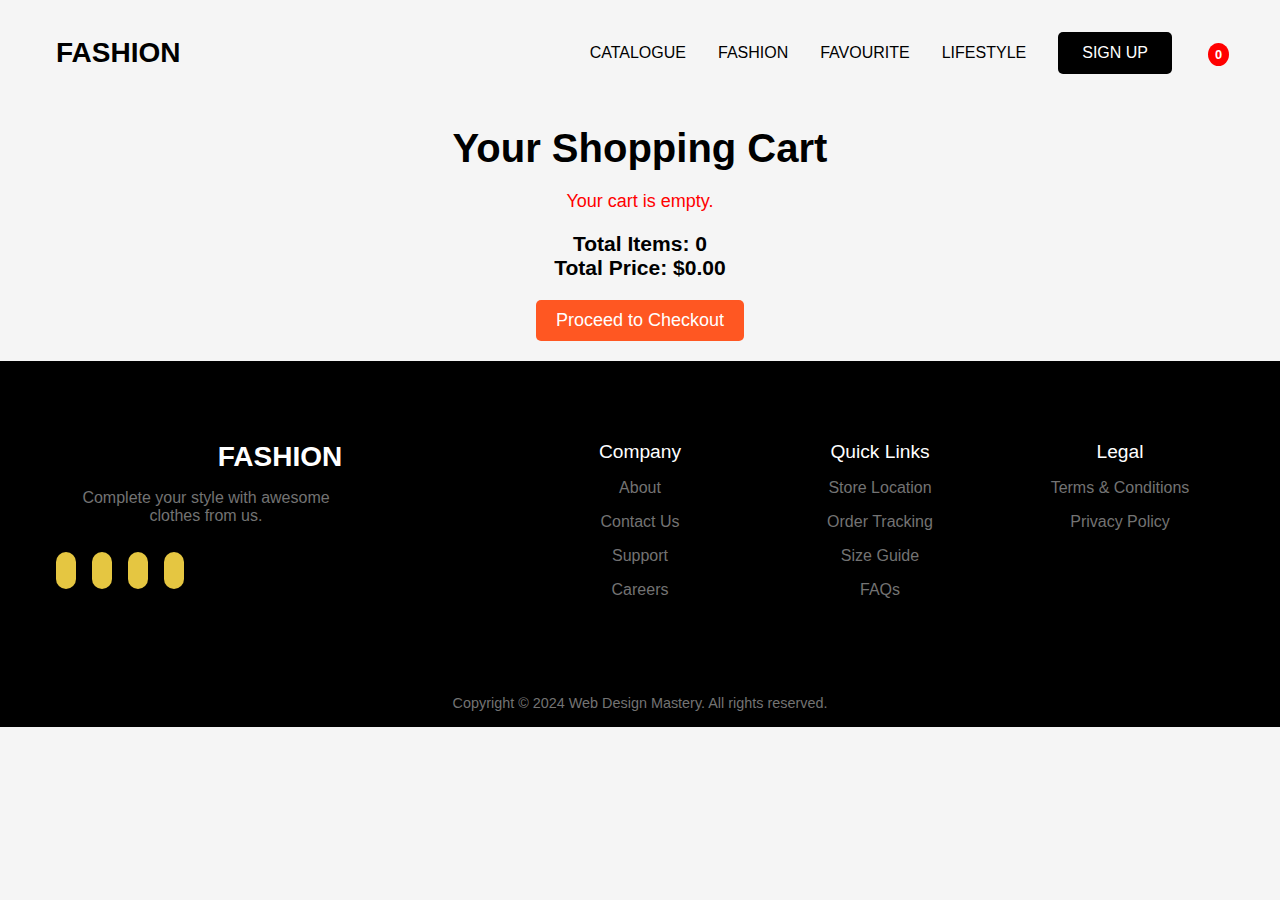
<file: cart.html>
<!DOCTYPE html>
<html lang="en">
<head>
    <meta charset="UTF-8">
    <meta name="viewport" content="width=device-width, initial-scale=1.0">
    <title>Your Shopping Cart | FASHION</title>
    <link rel="stylesheet" href="styles.css">
</head>
<body>

    <!-- Navigation Bar -->
    <nav>
        <div class="nav__header">
            <div class="nav__logo">
                <a href="index.html">FASHION</a> <!-- Redirects back to home -->
            </div>
            <ul class="nav__links" id="nav-links">
                <li><a href="index.html#catalogue">CATALOGUE</a></li>
                <li><a href="index.html#fashion">FASHION</a></li>
                <li><a href="index.html#favourite">FAVOURITE</a></li>
                <li><a href="index.html#lifestyle">LIFESTYLE</a></li>
                <li><button class="btn">SIGN UP</button></li>
                <!-- ✅ Cart Button with Counter -->
                <li class="cart-container">
                    <a href="cart.html">
                        <i class="ri-shopping-cart-line"></i>
                        <span id="cart-count">0</span>
                    </a>
                </li>
            </ul>
            <div class="nav__menu__btn" id="menu-btn">
                <i class="ri-menu-line"></i>
            </div>
        </div>
    </nav>

    <!-- Cart Section -->
    <section class="section__container cart__container">
        <h2 class="section__header">Your Shopping Cart</h2>
        <div id="cart-items">
            <!-- Items will be dynamically inserted here -->
        </div>

        <div class="cart-summary">
            <h3>Total Items: <span id="total-items">0</span></h3>
            <h3>Total Price: $<span id="total-price">0.00</span></h3>
        </div>

        <button id="proceed-to-buy" class="btn proceed-btn">Proceed to Checkout</button>
    </section>

<!-- Footer Section -->
<footer>
    <div class="section__container footer__container">
      <div class="footer__col">
        <div class="footer__logo">
          <a href="#">FASHION</a>
        </div>
        <p>Complete your style with awesome clothes from us.</p>
        <ul class="footer__socials">
          <li>
            <a href="#"><i class="ri-facebook-fill"></i></a>
          </li>
          <li>
            <a href="#"><i class="ri-instagram-line"></i></a>
          </li>
          <li>
            <a href="#"><i class="ri-twitter-fill"></i></a>
          </li>
          <li>
            <a href="#"><i class="ri-linkedin-fill"></i></a>
          </li>
        </ul>
      </div>
      <div class="footer__col">
        <h4>Company</h4>
        <ul class="footer__links">
          <li><a href="#">About</a></li>
          <li><a href="#">Contact Us</a></li>
          <li><a href="#">Support</a></li>
          <li><a href="#">Careers</a></li>
        </ul>
      </div>
      <div class="footer__col">
        <h4>Quick Links</h4>
        <ul class="footer__links">
          <li><a href="#">Store Location</a></li>
          <li><a href="#">Order Tracking</a></li>
          <li><a href="#">Size Guide</a></li>
          <li><a href="#">FAQs</a></li>
        </ul>
      </div>
      <div class="footer__col">
        <h4>Legal</h4>
        <ul class="footer__links">
          <li><a href="#">Terms & Conditions</a></li>
          <li><a href="#">Privacy Policy</a></li>
        </ul>
      </div>
    </div>
    <div class="footer__bar">
      Copyright © 2024 Web Design Mastery. All rights reserved.
    </div>
  </footer>

    <script src="cart.js"></script>
</body>
</html>
</file>
<file: styles.css>
@import url("https://fonts.googleapis.com/css2?family=Poppins:ital,wght@0,100;0,200;0,300;0,400;0,500;0,600;0,700;0,800;0,900;1,100;1,200;1,300;1,400;1,500;1,600;1,700;1,800;1,900&display=swap");

:root {
  --primary-color: #e5c641;
  --text-dark: #000000;
  --text-light: #737373;
  --extra-light: #f4f6f6;
  --white: #ffffff;
  --max-width: 1200px;
}

* {
  padding: 0;
  margin: 0;
  box-sizing: border-box;
}

.section__container {
  max-width: var(--max-width);
  margin: auto;
  padding: 5rem 1rem;
}

.section__header {
  position: relative;
  isolation: isolate;
  font-size: 2.5rem;
  font-weight: 900;
  color: var(--text-dark);
}

.section__header::before {
  position: absolute;
  bottom: -10px;
  right: -20px;
  height: 60px;
  width: 150px;
  background-image: url("assets/header-bg.png");
  background-size: cover;
  background-position: center center;
  background-repeat: no-repeat;
  z-index: -1;
}

.btn {
  padding: 0.75rem 1.5rem;
  outline: none;
  border: none;
  font-size: 1rem;
  color: var(--white);
  white-space: nowrap;
  background-color: var(--text-dark);
  border-radius: 5px;
  transition: 0.3s;
  cursor: pointer;
}

.btn:hover {
  background-color: var(--primary-color);
}

img {
  display: flex;
  width: 100%;
}

a {
  text-decoration: none;
  transition: 0.3s;
}

ul {
  list-style: none;
}

html,
body {
  scroll-behavior: smooth;
}

body {
  font-family: "Poppins", sans-serif;
}

nav {
  position: fixed;
  isolation: isolate;
  width: 100%;
  z-index: 9;
}

.nav__header {
  padding: 1rem;
  width: 100%;
  display: flex;
  align-items: center;
  justify-content: space-between;
  background-color: var(--primary-color);
}

.nav__logo a {
  font-size: 1.5rem;
  font-weight: 800;
  color: var(--white);
}

.nav__menu__btn {
  font-size: 1.5rem;
  color: var(--white);
  cursor: pointer;
}

.nav__links {
  position: absolute;
  bottom: 0;
  left: 0;
  width: 100%;
  display: flex;
  align-items: center;
  justify-content: center;
  flex-direction: column;
  gap: 2rem;
  padding: 2rem;
  background-color: var(--primary-color);
  transition: transform 0.5s;
  z-index: -1;
}

.nav__links.open {
  transform: translateY(100%);
}

.nav__links a {
  font-weight: 500;
  color: var(--white);
  white-space: nowrap;
}

.nav__links a:hover {
  color: var(--text-dark);
}

header {
  padding-top: 5rem;
  padding-inline: 1rem;
  margin-bottom: 5rem;
  overflow: hidden;
}

.header__container {
  padding: 0;
  max-width: calc(var(--max-width) - 2rem);
  display: grid;
  background-color: var(--extra-light);
  border-radius: 2rem;
}

.header__content {
  padding: 5rem 2rem;
}

.header__content h1 {
  margin-bottom: 1rem;
  font-size: 4rem;
  font-weight: 900;
  line-height: 5.5rem;
  color: var(--text-dark);
  text-align: center;
}

.header__content h1 span {
  position: relative;
  isolation: isolate;
}

.header__content h1 span::before {
  position: absolute;
  content: "";
  top: 0;
  left: -1rem;
  height: 100%;
  width: calc(100% + 4rem);
  transform: rotate(-2deg);
  z-index: -1;
}

.header__content h1 span:nth-child(1)::before {
  background-color: var(--white);
}

.header__content h1 span:nth-child(4)::before {
  background-color: var(--primary-color);
}

.header__content p {
  margin-bottom: 2rem;
  font-size: 1.2rem;
  font-weight: 500;
  color: var(--text-dark);
  text-align: center;
}

.header__btns {
  text-align: center;
}

.header__image img {
  max-width: 500px;
  margin-inline: auto;
}

.banner {
  padding-block: 4rem;
  overflow: hidden;
  background-color: var(--primary-color);
}

.banner__container {
  width: max-content;
  display: flex;
  align-items: center;
  gap: 8rem;

  animation: scroll 45s linear infinite;
}

.banner__container img {
  height: 30px;
}

@keyframes scroll {
  to {
    transform: translateX(calc(-50% - 4rem));
  }
}

.arrival__container .section__header {
  margin-bottom: 4rem;
  max-width: fit-content;
}

.arrival__container .section__header::before {
  content: "";
}

.arrival__grid {
  display: grid;
  gap: 2rem;
}

.arrival__card {
  max-width: 400px;
  margin-inline: auto;
}

.arrival__image {
  margin-bottom: 1rem;
  border-radius: 1rem;
  overflow: hidden;
}

.arrival__image img {
  transition: 0.3s;
}

.arrival__card:hover .arrival__image img {
  transform: scale(1.1);
}

.arrival__content {
  display: flex;
  align-items: center;
  justify-content: space-between;
  gap: 1rem;
}

.arrival__content h4 {
  font-size: 1.5rem;
  font-weight: 500;
  color: var(--text-dark);
}

.arrival__content a {
  font-size: 1.2rem;
  font-weight: 500;
  color: var(--text-light);
}

.arrival__content a:hover {
  color: var(--primary-color);
}

.arrival__content span {
  font-size: 1.5rem;
  color: var(--text-light);
}

.sale {
  background-color: var(--primary-color);
}

.sale__container {
  padding-block: 1rem 0;
  display: grid;
  gap: 2rem;
  overflow: hidden;
}

.sale__image img {
  max-width: 500px;
  margin-inline: auto;
  filter: drop-shadow(20px 20px 15px rgba(0, 0, 0, 0.5));
}

.sale__content {
  padding-bottom: 4rem;
}

.sale__content h2 {
  margin-bottom: 1rem;
  font-size: 5rem;
  font-weight: 800;
  line-height: 5.75rem;
}

.sale__content h2 span {
  position: relative;
  isolation: isolate;
}

.sale__content h2 span::before {
  position: absolute;
  content: "";
  top: 0;
  left: -1rem;
  height: calc(100% - 10px);
  width: calc(100% + 4rem);
  background-color: var(--white);
  transform: rotate(-2deg);
  z-index: -1;
}

.sale__content p {
  margin-bottom: 2rem;
  font-size: 1.2rem;
  font-weight: 500;
  color: var(--text-dark);
}

.sale__content h4 {
  font-size: 1.5rem;
  font-weight: 600;
  color: var(--text-dark);
}

.sale__btn .btn:hover {
  color: var(--text-dark);
  background-color: var(--white);
}

.favourite__container {
  overflow: hidden;
}

.favourite__container .section__header {
  margin-bottom: 4rem;
  max-width: fit-content;
}

.favourite__container .section__header::before {
  content: "";
}

.favourite__grid {
  display: grid;
  gap: 2rem;
}

.favourite__card {
  max-width: 575px;
  margin-inline: auto;
}

.favourite__image {
  margin-bottom: 1rem;
  border-radius: 1rem;
  overflow: hidden;
}

.favourite__image img {
  transition: 0.3s;
}

.favourite__card:hover .favourite__image img {
  transform: scale(1.1);
}

.favourite__content {
  display: flex;
  align-items: center;
  justify-content: space-between;
  gap: 1rem;
}

.favourite__content h4 {
  font-size: 1.5rem;
  font-weight: 500;
  color: var(--text-dark);
}

.favourite__content a {
  font-size: 1.2rem;
  font-weight: 500;
  color: var(--text-light);
}

.favourite__content a:hover {
  color: var(--primary-color);
}

.favourite__content span {
  font-size: 1.5rem;
  color: var(--text-light);
}

.download__container {
  display: grid;
  gap: 2rem;
  overflow: hidden;
}

.download__image img {
  max-width: 500px;
  margin-inline: auto;
}

.download__content .section__header {
  margin-bottom: 2rem;
  text-align: center;
}

.download__content p {
  margin-bottom: 2rem;
  color: var(--text-light);
  text-align: center;
}

.download__links {
  display: flex;
  align-items: center;
  justify-content: center;
  gap: 1rem;
}

.download__links img {
  max-width: 150px;
}

.promo {
  background-color: var(--primary-color);
}

.promo__container .section__header {
  max-width: 700px;
  margin-inline: auto;
  margin-bottom: 1rem;
  color: var(--white);
  text-align: center;
  line-height: 3.25rem;
}

.promo__container p {
  margin-bottom: 2rem;
  font-size: 1.2rem;
  color: var(--white);
  text-align: center;
}

.promo__container form {
  width: 100%;
  max-width: 400px;
  margin-inline: auto;
  padding: 5px;
  display: flex;
  align-items: center;
  background-color: var(--white);
  border-radius: 5px;
}

.promo__container input {
  width: 100%;
  padding-inline: 1rem;
  outline: none;
  border: none;
  font-size: 1rem;
  color: var(--text-dark);
}

footer {
  background-color: var(--text-dark);
}

.footer__container {
  display: grid;
  gap: 4rem 2rem;
}

.footer__logo {
  margin-bottom: 1rem;
}

.footer__logo a {
  font-size: 1.75rem;
  font-weight: 800;
  color: var(--white);
}

.footer__col p {
  max-width: 300px;
  margin-bottom: 2rem;
  color: var(--text-light);
}

.footer__socials {
  display: flex;
  align-items: center;
  gap: 1rem;
}

.footer__socials a {
  padding: 5px 10px;
  font-size: 1.5rem;
  color: var(--text-dark);
  background-color: var(--primary-color);
  border-radius: 10px;
}

.footer__socials a:hover {
  color: var(--white);
}

.footer__col h4 {
  margin-bottom: 1rem;
  font-size: 1.2rem;
  font-weight: 500;
  color: var(--white);
}

.footer__links {
  display: grid;
  gap: 1rem;
}

.footer__links a {
  color: var(--text-light);
}

.footer__links a:hover {
  color: var(--white);
}

.footer__bar {
  padding: 1rem;
  font-size: 0.9rem;
  color: var(--text-light);
  text-align: center;
}

@media (width > 540px) {
  .header__content h1 {
    font-size: 5rem;
    line-height: 6.5rem;
  }

  .arrival__grid {
    grid-template-columns: repeat(2, 1fr);
  }

  .footer__container {
    grid-template-columns: repeat(2, 1fr);
  }
}

@media (width > 768px) {
  nav {
    position: static;
    max-width: var(--max-width);
    margin-inline: auto;
    padding: 2rem 1rem;
    display: flex;
    align-items: center;
    justify-content: space-between;
    gap: 2rem;
  }

  .nav__header {
    padding: 0;
    background-color: transparent;
  }

  .nav__logo a {
    font-size: 1.75rem;
    color: var(--text-dark);
  }

  .nav__menu__btn {
    display: none;
  }

  .nav__links {
    position: static;
    padding: 0;
    flex-direction: row;
    justify-content: flex-end;
    background-color: transparent;
    transform: none;
  }

  .nav__links a {
    color: var(--text-dark);
  }

  .nav__links a:hover {
    color: var(--primary-color);
  }

  header {
    padding-top: 0;
  }

  .header__container {
    grid-template-columns: repeat(2, 1fr);
    align-items: center;
    isolation: isolate;
  }

  .header__content :is(h1, p, .header__btns) {
    text-align: left;
  }

  .header__image {
    position: relative;
    height: 100%;
  }

  .header__image img {
    position: absolute;
    width: unset;
    max-width: unset;
    height: 100%;
    right: 1rem;
    top: 2rem;
    z-index: -1;
  }

  .arrival__grid {
    grid-template-columns: repeat(3, 1fr);
  }

  .sale__container {
    grid-template-columns: repeat(2, 1fr);
    align-items: center;
  }

  .sale__content {
    padding-block: 4rem;
  }

  .favourite__grid {
    grid-template-columns: repeat(2, 1fr);
  }

  .download__container {
    grid-template-columns: repeat(2, 1fr);
    align-items: center;
  }

  .download__image {
    grid-area: 1/2/2/3;
  }

  .download__content :is(.section__header, p) {
    max-width: 400px;
    text-align: left;
  }

  .download__links {
    justify-content: flex-start;
  }

  .footer__container {
    grid-template-columns: repeat(5, 1fr);
  }

  .footer__col:nth-child(1) {
    grid-column: 1/3;
  }
}



.cart-container {
  display: flex;
  align-items: center;
  gap: 5px;
  cursor: pointer; 
  position: relative; 
  padding: 5px 10px;
  font-size: 1.5rem;
  color: var(--text-dark);
}

.cart-container i {
  font-size: 1.8rem;
  color: black;
}

#cart-count {
  background: red;
  color: white;
  font-size: 0.8rem;
  padding: 4px 7px;
  border-radius: 50%;
  font-weight: bold;
  position: absolute;
  top: -5px;
  right: -5px;
}

.cart {
  position: absolute;
  top: 15px;
  right: 20px;
  display: flex;
  align-items: center;
  font-size: 1.5rem;
  color: var(--text-dark);
  cursor: pointer;
}

#cart-counter {
  background: red;
  color: white;
  font-size: 0.9rem;
  padding: 5px 8px;
  border-radius: 50%;
  margin-left: 5px;
}

.add-to-cart {
  width: 100%;
  margin-top: 10px;
  background-color: #ff5722;
}

.add-to-cart:hover {
  background-color: #e64a19;
}

.quantity-control {
  display: none;
  align-items: center;
  gap: 10px;
}

.cart .btn {
  background-color: #ff5722;
}

.cart .btn:hover {
  background-color: #e64a19;
}


.cart__container {
  padding: 3rem;
  text-align: center;
}

.cart-item {
  display: flex;
  align-items: center;
  gap: 20px;
  margin-bottom: 20px;
  border: 1px solid #ccc;
  padding: 10px;
  border-radius: 10px;
}

.cart-item img {
  width: 100px;
  height: 100px;
  border-radius: 10px;
}


#proceed-to-buy {
  margin-top: 20px;
  background-color: #ff5722;
}

#proceed-to-buy:hover {
  background-color: #e64a19;
}

.cart-container {
  display: flex;
  align-items: center;
  gap: 5px;
  cursor: pointer; 
  position: relative; 
  padding: 5px 10px;
  font-size: 1.5rem;
  color: var(--text-dark);
}

.cart-container i {
  font-size: 1.8rem;
  color: black;
}

#cart-count {
  background: red;
  color: white;
  font-size: 0.8rem;
  padding: 4px 7px;
  border-radius: 50%;
  font-weight: bold;
  position: absolute;
  top: -5px;
  right: -5px;
}


.cart__container {
  padding: 20px;
  text-align: center;
}

#cart-items {
  display: flex;
  flex-direction: column;
  gap: 15px;
  margin: 20px auto;
  max-width: 600px;
}

.cart-item {
  display: flex;
  align-items: center;
  justify-content: space-between;
  background: #f9f9f9;
  padding: 10px;
  border-radius: 8px;
  box-shadow: 0 2px 5px rgba(0, 0, 0, 0.1);
}

.cart-item img {
  width: 80px;
  height: auto;
  border-radius: 5px;
}

.cart-item-details {
  flex: 1;
  margin-left: 10px;
  text-align: left;
}

.cart-summary {
  margin-top: 20px;
  font-size: 18px;
}

.proceed-btn {
  background-color: #ff5722;
  color: white;
  padding: 10px 20px;
  font-size: 18px;
  cursor: pointer;
  border: none;
  border-radius: 5px;
}

.proceed-btn:hover {
  background-color: #e64a19;
}

.empty-cart {
  font-size: 18px;
  color: red;
}


.tracking__container {
  text-align: center;
  padding: 30px;
}

.tracking-status {
  display: flex;
  justify-content: space-around;
  align-items: center;
  margin: 20px auto;
  max-width: 600px;
}

.status-step {
  display: flex;
  flex-direction: column;
  align-items: center;
  font-size: 14px;
  color: gray;
  position: relative;
}

.status-step i {
  font-size: 24px;
  background: #ddd;
  padding: 10px;
  border-radius: 50%;
}

.completed i {
  background: green;
  color: white;
}

.active i {
  background: orange;
  color: white;
}

.status-step p {
  margin-top: 5px;
  font-weight: bold;
}



/* Feedback Button */
.feedback-btn {
  background: #ff5722;
  color: white;
  font-size: 16px;
  padding: 12px 20px;
  border: none;
  border-radius: 5px;
  cursor: pointer;
  transition: 0.3s;
}

.feedback-btn:hover {
  background: #e64a19;
}


/* order-tracking */

/* General Styling */
body {
  font-family: 'Arial', sans-serif;
  margin: 0;
  padding: 0;
  background-color: #f5f5f5;
  text-align: center;
}

/* Delivered Title */ 
.delivered-title {
  font-size: 32px;
  font-weight: bold;
  color: #ff5722;
  margin-top: 20px;
}
/* Progress Bar */
.progress-container {
  display: flex;
  justify-content: center;
  align-items: center;
  margin: 30px auto;
  width: 80%;
}
.progress-step {
  text-align: center;
  position: relative;
  width: 100px;
}
.progress-step p {
  margin-top: 8px;
  font-size: 14px;
  font-weight: bold;
  color: #777;
}
.circle {
  width: 20px;
  height: 20px;
  border-radius: 50%;
  background-color: gray;
  margin: auto;
}
.progress-line {
  flex-grow: 1;
  height: 3px;
  background: gray;
  margin: 0 -5px;
}
/* Active Steps */
.completed .circle {
  background-color: green;
}
.completed + .progress-line {
  background: green;
}
/* Ordered Products */
.product-list {
  display: flex;
  justify-content: center;
  gap: 20px;
  margin-top: 20px;
}
.product-item {
  text-align: center;
  background: white;
  padding: 10px;
  border-radius: 10px;
  box-shadow: 0 2px 8px rgba(0, 0, 0, 0.1);
  width: 200px;
}
.product-item img {
  width: 100px;
  height: 100px;
  object-fit: cover;
  border-radius: 5px;
}
/* Feedback Button */
.feedback-btn {
  background-color: #ff5722;
  color: white;
  padding: 12px 20px;
  font-size: 16px;
  border: none;
  border-radius: 5px;
  cursor: pointer;
  margin-top: 20px;
  transition: 0.3s;
}
.feedback-btn:hover {
  background-color: #e64a19;
}

/* Order-tracking */
.order-tracking__container {
  max-width: 800px;
  margin: 50px auto;
  text-align: center;
}
.order-item {
  display: flex;
  align-items: center;
  border: 1px solid #ddd;
  padding: 15px;
  margin: 10px 0;
  border-radius: 8px;
  background-color: #f9f9f9;
}
.order-item img {
  width: 80px;
  height: 80px;
  object-fit: cover;
  margin-right: 20px;
}
.order-item-details {
  text-align: left;
}
.status .delivered {
  color: green;
  font-weight: bold;
}

.order-tracking {
  text-align: center;
  padding: 20px;
}

.order-item {
  display: flex;
  align-items: center;
  justify-content: space-between;
  border-bottom: 1px solid #ddd;
  padding: 10px;
}

.order-item img {
  border-radius: 10px;
}

.order-item h3, .order-item p {
  margin: 0;
  padding: 5px;
}

.order-items-title {
  text-align: center;
  font-size: 24px;
  margin-top: 20px;
}

.order-items-container {
  display: flex;
  flex-wrap: wrap;
  justify-content: center;
  gap: 15px;
  margin-top: 20px;
}

.order-item {
  display: flex;
  align-items: center;
  background: #fff;
  border-radius: 10px;
  padding: 10px;
  box-shadow: 0 4px 8px rgba(0, 0, 0, 0.1);
  width: 300px;
}

.order-item-img {
  width: 80px;
  height: 80px;
  border-radius: 10px;
  object-fit: cover;
}

.order-item-details {
  margin-left: 15px;
}

.order-item-details h3 {
  font-size: 18px;
  margin-bottom: 5px;
}

.empty-cart-message {
  text-align: center;
  font-size: 18px;
  color: #777;
}
</file>
